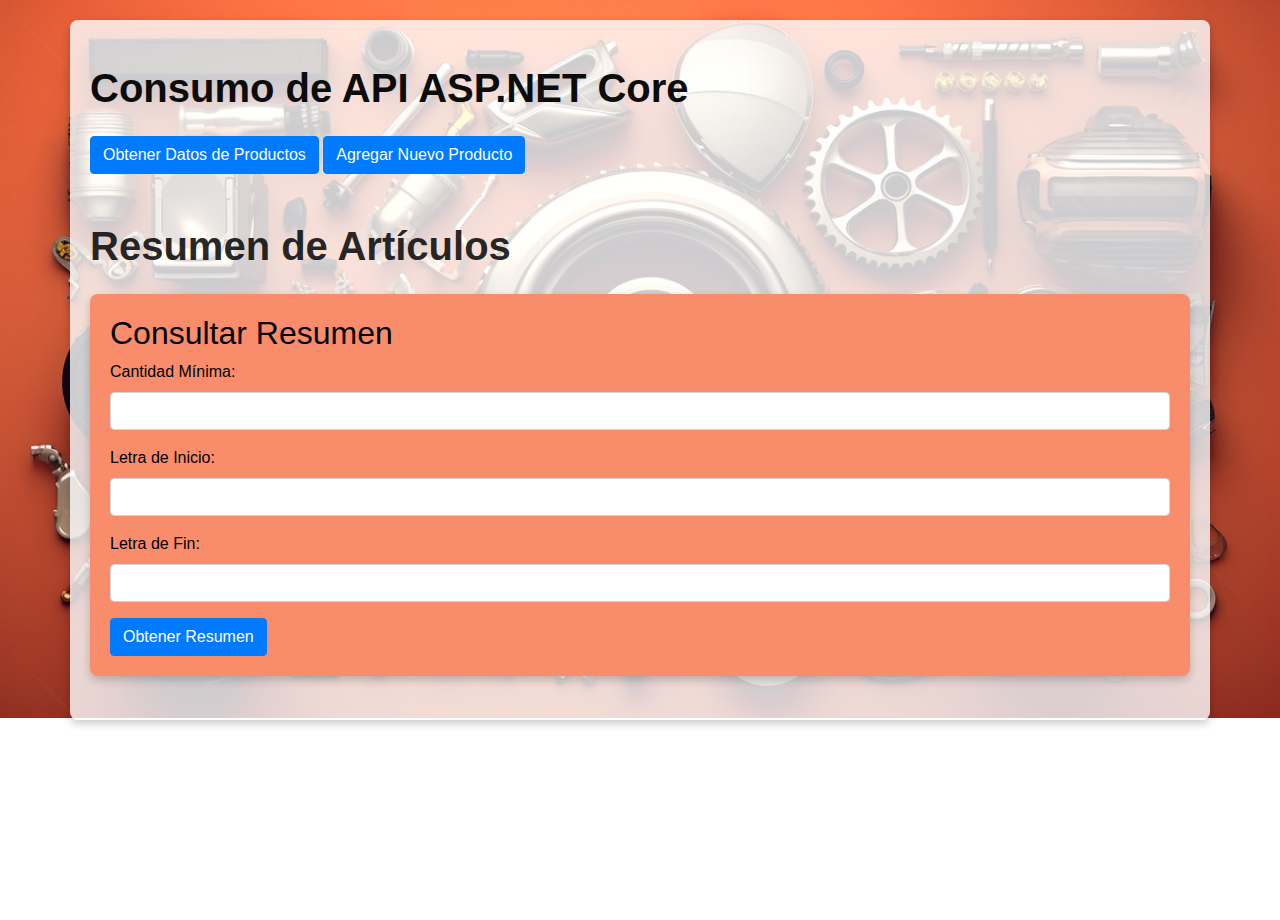
<file: Front/consultarArticulo.html>
<!DOCTYPE html>
<html lang="es">
<head>
    <meta charset="UTF-8">
    <title>Consumo de API ASP.NET Core</title>
    <link rel="stylesheet" href="https://stackpath.bootstrapcdn.com/bootstrap/4.5.2/css/bootstrap.min.css">
    <style>
        h1.mt-4 {
            color: #0c0c0c; /* Cambia el color aquí */
            font-weight: bold;
        }

        h1.mt-5 {
            color: #030303dc; /* Cambia el color aquí */
            font-weight: bold;
        }

        .btn-primary {
            background-color: #007bff; /* Color verde (puedes cambiarlo) */
            border-color: #007bff; 
        }
        .btn-primary:hover {
            background-color: #007bff; /* Color al pasar el cursor */
        }

        .btn-success {
            background-color: #007bff; /* Color azul */
            border-color: #007bff;
        }
        .btn-success:hover {
            background-color: #4CAF50; /* Color al pasar el cursor */
        }

         body {
            background-image: url('assets/img/Fondo.jpeg');
            background-size: 100%; /* Ajusta según tus necesidades (cover o contain) */
            background-position: center top; /* Centra la imagen en la parte superior */
            background-repeat: no-repeat; /* No repite la imagen */
            height: 100vh; /* Asegura que el fondo cubra toda la altura de la pantalla */
            margin: 0;
            padding: 0;
        }

        .container {
            background-color: rgba(255, 255, 255, 0.8); /* Fondo semitransparente para el contenido */
            padding: 20px;
            border-radius: 8px;
            box-shadow: 0px 4px 8px rgba(0, 0, 0, 0.2);
            margin-top: 20px;
            margin-bottom: 10px;
        }

        /* Estilo del formulario */
        .form-container {
            margin-top: 20px;
            padding: 20px;
            background-color: #f98d6b;
            color: rgb(0, 0, 0);
            border-radius: 8px;
            box-shadow: 0px 4px 8px rgba(0, 0, 0, 0.2);
        }
        .form-group label, .form-group input, .form-check-label {
            color: black;
        }

        /* Estilo de la tabla */
        .custom-table {
            width: 100%;
            border-collapse: collapse;
            margin-top: 20px;
            border: 1px solid #dee2e6;
        }
        .custom-table th, .custom-table td {
            padding: 8px;
            border-bottom: 1px solid #dee2e6;
            border-right: 1px solid #dee2e6;
        }
        .custom-table th {
            background-color: #343a40;
            color: white;
        }
        .custom-table tbody tr:nth-child(odd) {
            background-color: #f8f9fa;
        }
        .custom-table tbody tr:nth-child(even) {
            background-color: #e9ecef;
        }
    </style>
</head>
<body>
    <div class="container">
        <h1 class="mt-4">Consumo de API ASP.NET Core</h1>
        
        <button class="btn btn-primary mt-3" onclick="obtenerDatos()">Obtener Datos de Productos</button>
        <button class="btn btn-success mt-3" onclick="mostrarFormularioProducto()">Agregar Nuevo Producto</button>
      
        
        <!-- Formulario para agregar un nuevo producto -->
        <div id="formularioProducto" class="form-container mt-4" style="display: none;">
            <h2>Agregar Producto</h2>
            <div class="form-group">
                <label for="name">Nombre del producto:</label>
                <input type="text" class="form-control" id="name" name="name" required>
            </div>
            <div class="form-group">
                <label for="price">Precio:</label>
                <input type="number" class="form-control" id="price" name="price" step="0.01" required>
            </div>
            <div class="form-group">
                <label for="stock">Stock:</label>
                <input type="number" class="form-control" id="stock" name="stock" required>
            </div>
            <div class="form-group form-check">
                <input type="checkbox" class="form-check-input" id="isActive" name="isActive">
                <label class="form-check-label" for="isActive">Activo</label>
            </div>
            <div class="form-group">
                <label for="idArticulesTypes">ID de tipo de artículo:</label>
                <input type="number" class="form-control" id="idArticulesTypes" name="idArticulesTypes">
            </div>
            <button class="btn btn-primary" onclick="guardarProducto()">Guardar Producto</button>
        </div>

        <div id="resultadoProductos" class="mt-4"></div>
        
        <h1 class="mt-5">Resumen de Artículos</h1>
        
        <!-- Formulario para obtener datos del resumen de artículos -->
        <div id="formularioResumen" class="form-container mt-4">
            <h2>Consultar Resumen</h2>
            <div class="form-group">
                <label for="cantidadMinima">Cantidad Mínima:</label>
                <input type="number" class="form-control" id="cantidadMinima" required>
            </div>
            <div class="form-group">
                <label for="letraInicio">Letra de Inicio:</label>
                <input type="text" class="form-control" id="letraInicio" maxlength="1" required>
                
            </div>
            <div class="form-group">
                <label for="letraFin">Letra de Fin:</label>
                <input type="text" class="form-control" id="letraFin" maxlength="1" required>
            </div>
            <button class="btn btn-primary" onclick="obtenerResumenArticulos()">Obtener Resumen</button>
        </div>

        <div id="resultadoResumen" class="mt-4"></div>
    </div>

    <script>
        async function obtenerDatos() {
            const resultado = document.getElementById('resultadoProductos');
            resultado.innerHTML = ''; 

            try {
                const respuesta = await fetch('http://localhost:5009/api/Producto/Listar');
                if (respuesta.ok) {
                    const datos = await respuesta.json();
                    const productos = datos.response;

                    if (Array.isArray(productos) && productos.length > 0) {
                        mostrarDatos(productos);
                    } else {
                        resultado.textContent = 'No hay productos disponibles.';
                    }
                } else {
                    resultado.textContent = 'Error en la respuesta de la API: ' + respuesta.status;
                }
            } catch (error) {
                resultado.textContent = 'No se pudo conectar a la API';
            }
        }

        function mostrarDatos(datos) {
            const resultado = document.getElementById('resultadoProductos');
            resultado.innerHTML = ''; 

            const tabla = document.createElement('table');
            tabla.classList.add('custom-table');
            const encabezado = document.createElement('tr');
            
            Object.keys(datos[0]).forEach(key => {
                const th = document.createElement('th');
                th.textContent = key;
                encabezado.appendChild(th);
            });
            const thAcciones = document.createElement('th');
            thAcciones.textContent = 'Acciones';
            encabezado.appendChild(thAcciones);
            tabla.appendChild(encabezado);

            datos.forEach(item => {
                const fila = document.createElement('tr');
                Object.values(item).forEach(value => {
                    const td = document.createElement('td');
                    td.textContent = value;
                    fila.appendChild(td);
                });
                
                const tdAcciones = document.createElement('td');
                const btnEliminar = document.createElement('button');
                btnEliminar.textContent = 'Eliminar';
                btnEliminar.classList.add('btn', 'btn-danger');
                btnEliminar.onclick = () => eliminarProducto(item.id);
                tdAcciones.appendChild(btnEliminar);
                
                fila.appendChild(tdAcciones);
                tabla.appendChild(fila);
            });

            resultado.appendChild(tabla);
        }

        function mostrarFormularioProducto() {
            document.getElementById('formularioProducto').style.display = 'block';
            document.getElementById('formularioProducto').reset();
        }

        async function guardarProducto() {
            // lógica de guardar producto aquí
        }

        async function obtenerResumenArticulos() {
            const cantidadMinima = document.getElementById("cantidadMinima").value;
            const letraInicio = document.getElementById("letraInicio").value;
            const letraFin = document.getElementById("letraFin").value;

            const url = `http://localhost:5009/api/ArticuloResumen/ResumenArticulos?cantidadMinima=${cantidadMinima}&letraInicio=${letraInicio}&letraFin=${letraFin}`;
            const resultadoResumen = document.getElementById("resultadoResumen");

            try {
                const response = await fetch(url);

                if (!response.ok) {
                    throw new Error(`Error en la solicitud: ${response.statusText}`);
                }
                
                const data = await response.json();
                if (data.mensaje === "ok" && Array.isArray(data.response) && data.response.length > 0) {
                    const resultadosHtml = data.response.map(articulo => `
                        <tr>
                            <td>${articulo.articulo}</td>
                            <td>${articulo.tipoArticulo}</td>
                            <td>${articulo.costoTotal.toFixed(2)}</td>
                            <td>${articulo.promedioCantidadVendida}</td>
                        </tr>
                    `).join('');

                    resultadoResumen.innerHTML = `
                        <h3>Resumen de Artículos</h3>
                        <table class="custom-table">
                            <thead>
                                <tr>
                                    <th>Artículo</th>
                                    <th>Tipo de Artículo</th>
                                    <th>Costo Total</th>
                                    <th>Promedio Cantidad Vendida</th>
                                </tr>
                            </thead>
                            <tbody>
                                ${resultadosHtml}
                            </tbody>
                        </table>
                    `;
                } else {
                    resultadoResumen.innerHTML = `<p>No se encontraron artículos que coincidan con los criterios.</p>`;
                }
            } catch (error) {
                resultadoResumen.innerHTML = `<p>Error: ${error.message}</p>`;
            }
        }

        async function eliminarProducto(idProducto) {
            const confirmacion = confirm('¿Estás seguro de que deseas eliminar este producto?');
            if (!confirmacion) return;

            try {
                const respuesta = await fetch(`http://localhost:5009/api/Producto/Eliminar/${idProducto}`, {
                    method: 'DELETE'
                });

                if (respuesta.ok) {
                    alert('Producto eliminado exitosamente');
                    obtenerDatos(); // Actualizar la lista de productos
                } else {
                    alert('Error al eliminar el producto');
                }
            } catch (error) {
                console.error('Error al conectar con la API:', error);
                alert('No se pudo conectar a la API');
            }
        }
        async function guardarProducto() {
            const name = document.getElementById('name').value;
            const price = parseFloat(document.getElementById('price').value);
            const stock = parseInt(document.getElementById('stock').value, 10);
            const isActive = document.getElementById('isActive').checked;
            const idArticulesTypes = parseInt(document.getElementById('idArticulesTypes').value, 10);

            const producto = {
                Name: name,
                Price: price,
                Stock: stock,
                IsActive: isActive,
                IdArticulesTypes: idArticulesTypes
            };

            try {
                const respuesta = await fetch('http://localhost:5009/api/Producto/Guardar', {
                    method: 'POST',
                    headers: {
                        'Content-Type': 'application/json'
                    },
                    body: JSON.stringify(producto)
                });

                if (respuesta.ok) {
                    alert('Producto guardado exitosamente');
                    obtenerDatos(); // Actualizar la lista de productos
                    document.getElementById('formulario').style.display = 'none'; // Ocultar el formulario
                } else {
                    alert('Error al guardar el producto');
                }
            } catch (error) {
                console.error('Error al conectar con la API:', error);
                alert('No se pudo conectar a la API');
            }
        }
    </script>
    
</body>
</html>
</file>
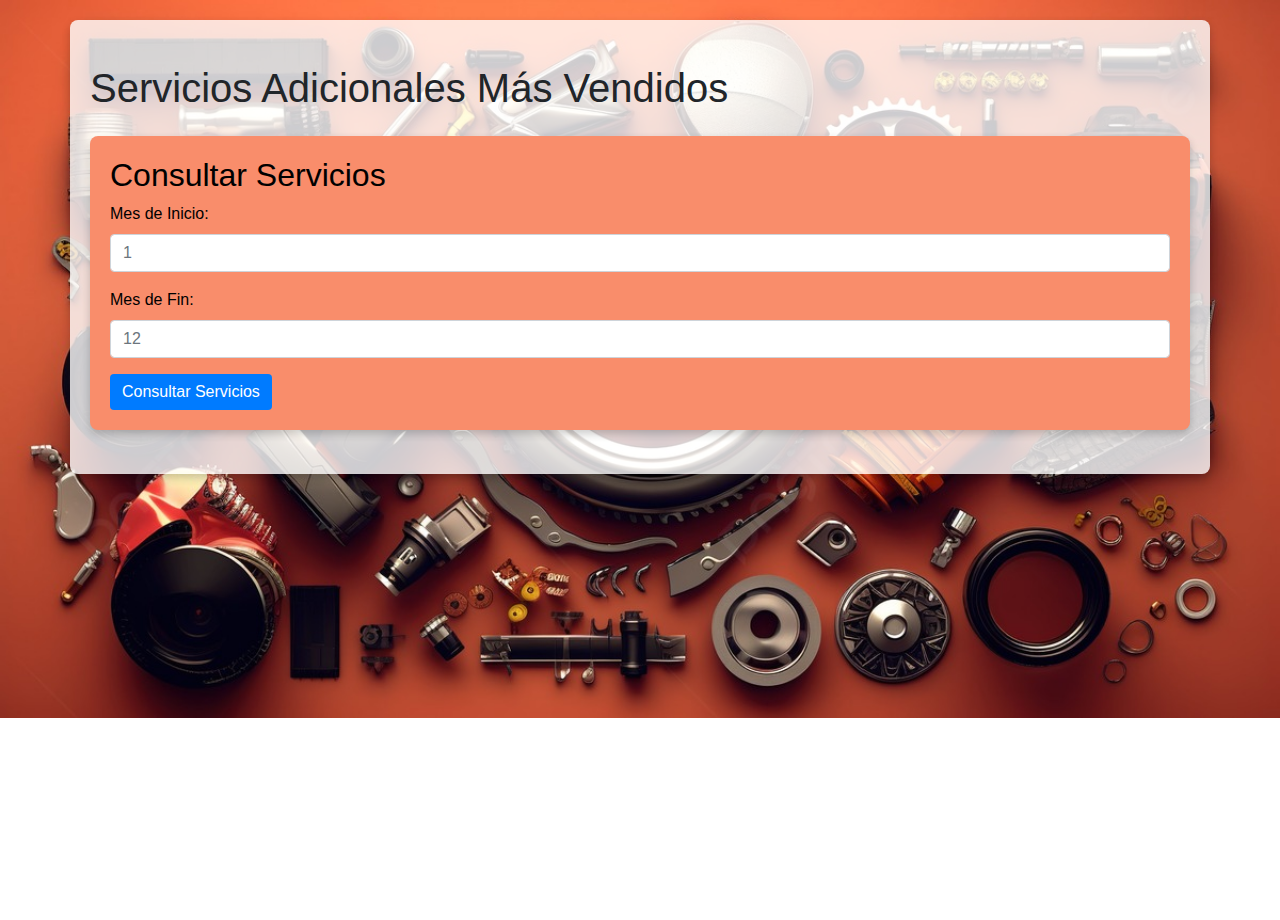
<file: Front/consultarServicio.html>
<!DOCTYPE html>
<html lang="es">
<head>
    <meta charset="UTF-8">
    <title>Servicios Adicionales Más Vendidos</title>
    <link rel="stylesheet" href="https://stackpath.bootstrapcdn.com/bootstrap/4.5.2/css/bootstrap.min.css">
    <style>

        body {
            background-image: url('assets/img/Fondo.jpeg');
            background-size: 100%; /* Ajusta según tus necesidades (cover o contain) */
            background-position: center top; /* Centra la imagen en la parte superior */
            background-repeat: no-repeat; /* No repite la imagen */
            height: 100vh; /* Asegura que el fondo cubra toda la altura de la pantalla */
            margin: 0;
            padding: 0;
        }

        .container {
            background-color: rgba(255, 255, 255, 0.8); /* Fondo semitransparente para el contenido */
            padding: 20px;
            border-radius: 8px;
            box-shadow: 0px 4px 8px rgba(0, 0, 0, 0.2);
            margin-top: 20px;
            margin-bottom: 10px;
        }

        .btn-primary {
        background-color: #007bff; /* Color de fondo deseado */
        color: white; /* Color del texto */
        border: none; /* Quita el borde */
        }   

        .btn-primary:hover {
            background-color: #007bff; /* Cambia el color cuando se pasa el mouse */
        }

        /* Estilo del formulario */
        #formulario {
            margin-top: 20px;
            padding: 20px;
            background-color: #f98d6b;
            color: black;
            border-radius: 8px;
            box-shadow: 0px 4px 8px rgba(0, 0, 0, 0.2);
        }
        .form-group label, .form-group input {
            color: black;
        }

        /* Estilo de la tabla */
        .custom-table {
            width: 100%;
            border-collapse: collapse;
            margin-top: 20px;
            border: 1px solid #dee2e6;
        }
        .custom-table th, .custom-table td {
            padding: 8px;
            border-bottom: 1px solid #dee2e6;
            border-right: 1px solid #dee2e6;
        }
        .custom-table th {
            background-color: #343a40;
            color: white;
        }
        .custom-table tbody tr:nth-child(odd) {
            background-color: #f8f9fa;
        }
        .custom-table tbody tr:nth-child(even) {
            background-color: #e9ecef;
        }

    </style>
</head>
<body>
    <div class="container">
        <h1 class="mt-4">Servicios Adicionales Más Vendidos</h1>
        
        <!-- Formulario para obtener datos de servicios -->
        <div id="formulario" class="mt-4">
            <h2>Consultar Servicios</h2>
            <div class="form-group">
                <label for="startMonth">Mes de Inicio:</label>
                <input type="number" class="form-control" id="startMonth" name="startMonth" placeholder="1" required>
            </div>
            <div class="form-group">
                <label for="endMonth">Mes de Fin:</label>
                <input type="number" class="form-control" id="endMonth" name="endMonth" placeholder="12" required>
            </div>
            <button class="btn btn-primary" onclick="obtenerServicios()">Consultar Servicios</button>
        </div>

        <div id="resultado" class="mt-4"></div>
    </div>

    <script>
        async function obtenerServicios() {
            const resultado = document.getElementById('resultado');
            resultado.innerHTML = ''; // Limpiar contenido previo

            const startMonth = document.getElementById('startMonth').value;
            const endMonth = document.getElementById('endMonth').value;

            try {
                const respuesta = await fetch(`http://localhost:5009/api/ServicioAdicional/TopServicioAdicional?startMonth=${startMonth}&endMonth=${endMonth}`, {
                    method: 'GET',
                    headers: {
                        'Content-Type': 'application/json'
                    }
                });

                if (respuesta.ok) {
                    const datos = await respuesta.json();
                    const servicios = datos.response; // Cambiar a "response" en minúscula

                    if (Array.isArray(servicios) && servicios.length > 0) {
                        mostrarDatos(servicios);
                    } else {
                        resultado.textContent = 'No se encontraron datos para los meses seleccionados.';
                    }
                } else {
                    resultado.textContent = 'Error en la respuesta de la API: ' + respuesta.status;
                }
            } catch (error) {
                console.error('Error al conectar con la API:', error);
                resultado.textContent = 'No se pudo conectar a la API';
            }
        }

        function mostrarDatos(datos) {
            const resultado = document.getElementById('resultado');
            resultado.innerHTML = ''; // Limpiar el contenido previo

            const tabla = document.createElement('table');
            tabla.classList.add('custom-table');
            const encabezado = document.createElement('tr');
            
            // Crear encabezados de la tabla
            const headers = ['ID', 'Servicio', 'Cantidad'];
            headers.forEach(header => {
                const th = document.createElement('th');
                th.textContent = header;
                encabezado.appendChild(th);
            });
            tabla.appendChild(encabezado);

            // Llenar la tabla con los datos
            datos.forEach(item => {
                const fila = document.createElement('tr');
                
                const tdId = document.createElement('td');
                tdId.textContent = item.id; // Asegúrate de usar "id" en minúscula
                fila.appendChild(tdId);

                const tdServicio = document.createElement('td');
                tdServicio.textContent = item.descripcionServicio; // "descripcionServicio" en minúscula
                fila.appendChild(tdServicio);

                const tdCantidad = document.createElement('td');
                tdCantidad.textContent = item.cantidad; // "cantidad" en minúscula
                fila.appendChild(tdCantidad);

                tabla.appendChild(fila);
            });

            resultado.appendChild(tabla);
        }
    </script>
</body>
</html>
</file>
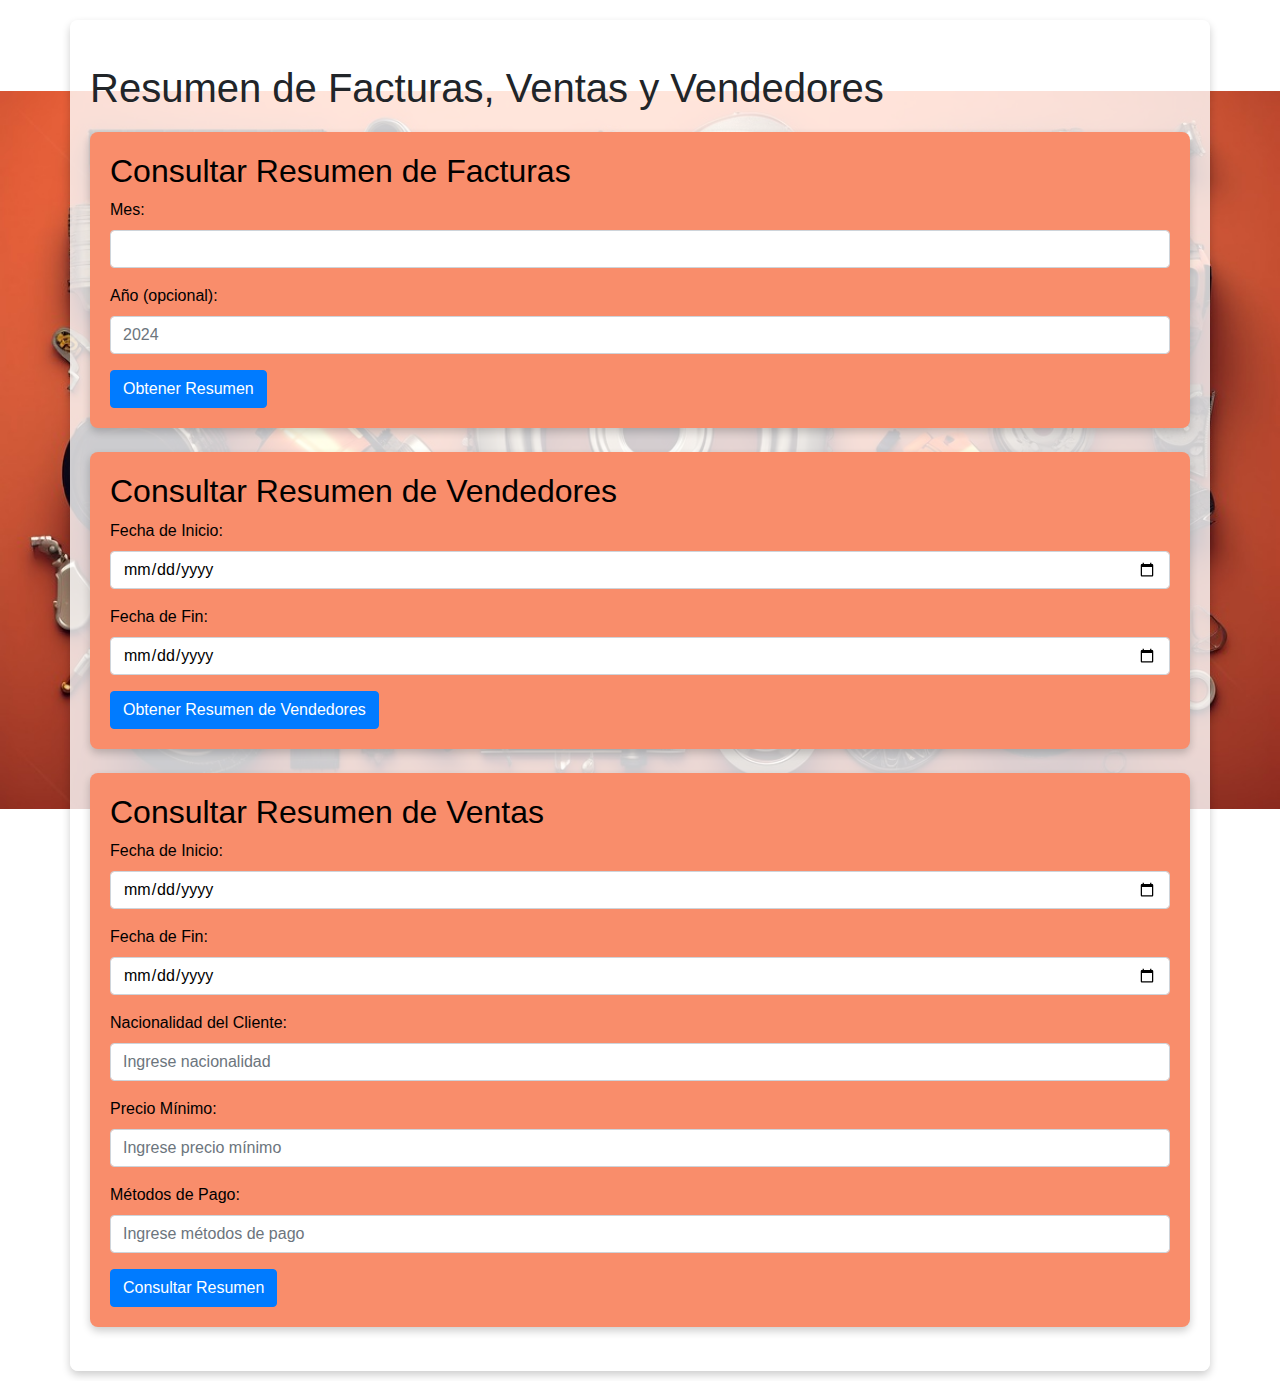
<file: Front/resumenFacturas.html>
<!DOCTYPE html>
<html lang="es">
<head>
    <meta charset="UTF-8">
    <meta name="viewport" content="width=device-width, initial-scale=1.0">
    <title>Resumen de Facturas y Vendedores</title>
    <link rel="stylesheet" href="https://stackpath.bootstrapcdn.com/bootstrap/4.5.2/css/bootstrap.min.css">
    <style>

        body {
            background-image: url('assets/img/Fondo.jpeg'); /* Ruta de la imagen */
            background-size: 100%; /* Ajusta la imagen para cubrir toda la pantalla */
            background-position: center; /* Centra la imagen */
            background-attachment: fixed; /* Fija la imagen mientras se hace scroll */
            background-repeat: no-repeat; /* Evita que la imagen se repita */
        }

        .container {
            background-color: rgba(255, 255, 255, 0.8); /* Fondo semitransparente para el contenido */
            padding: 20px;
            border-radius: 8px;
            box-shadow: 0px 4px 8px rgba(0, 0, 0, 0.2);
            margin-top: 20px;
            margin-bottom: 10px;
        }

        /* Estilo del formulario */
        .form-container, #formulario {
            margin-top: 20px;
            padding: 20px;
            background-color: #f98d6b;
            color: black;
            border-radius: 8px;
            box-shadow: 0px 4px 8px rgba(0, 0, 0, 0.2);
        }
        .form-group label, .form-group input, .form-check-label {
            color: black;
        }

        /* Estilo de la tabla */
        .custom-table {
            width: 100%;
            border-collapse: collapse;
            margin-top: 20px;
            border: 1px solid #dee2e6;
        }
        .custom-table th, .custom-table td {
            padding: 8px;
            border-bottom: 1px solid #dee2e6;
            border-right: 1px solid #dee2e6;
        }
        .custom-table th {
            background-color: #343a40;
            color: white;
        }
        .custom-table tbody tr:nth-child(odd) {
            background-color: #f8f9fa;
        }
        .custom-table tbody tr:nth-child(even) {
            background-color: #e9ecef;
        }
    </style>
</head>
<body>
    <div class="container">
        <h1 class="mt-4">Resumen de Facturas, Ventas y Vendedores</h1>

        <!-- Formulario para obtener datos del resumen de facturas -->
        <div class="form-container">
            <h2>Consultar Resumen de Facturas</h2>
            <div class="form-group">
                <label for="mes">Mes:</label>
                <input type="number" class="form-control" id="mes" min="1" max="12" required>
            </div>
            <div class="form-group">
                <label for="anio">Año (opcional):</label>
                <input type="number" class="form-control" id="anio" placeholder="2024">
            </div>
            <button class="btn btn-primary" onclick="obtenerResumenFacturas()">Obtener Resumen</button>
        </div>
        <div id="resultadoFacturas" class="mt-4"></div>

        <!-- Formulario para obtener datos del resumen de vendedores -->
        <div class="form-container mt-4">
            <h2>Consultar Resumen de Vendedores</h2>
            <div class="form-group">
                <label for="fechaInicio">Fecha de Inicio:</label>
                <input type="date" class="form-control" id="fechaInicio" required>
            </div>
            <div class="form-group">
                <label for="fechaFin">Fecha de Fin:</label>
                <input type="date" class="form-control" id="fechaFin" required>
            </div>
            <button class="btn btn-primary" onclick="obtenerResumenVendedores()">Obtener Resumen de Vendedores</button>
        </div>
        <div id="resultadoVendedores" class="mt-4"></div>

        <!-- Formulario para obtener datos de ventas -->
        <div id="formulario" class="mt-4">
            <h2>Consultar Resumen de Ventas</h2>
            <div class="form-group">
                <label for="fechaInicio">Fecha de Inicio:</label>
                <input type="date" class="form-control" id="fechaInicio" name="fechaInicio" required>
            </div>
            <div class="form-group">
                <label for="fechaFin">Fecha de Fin:</label>
                <input type="date" class="form-control" id="fechaFin" name="fechaFin" required>
            </div>
            <div class="form-group">
                <label for="nacionalidadCliente">Nacionalidad del Cliente:</label>
                <input type="text" class="form-control" id="nacionalidadCliente" name="nacionalidadCliente" placeholder="Ingrese nacionalidad">
            </div>
            <div class="form-group">
                <label for="precioMinimo">Precio Mínimo:</label>
                <input type="number" class="form-control" id="precioMinimo" name="precioMinimo" placeholder="Ingrese precio mínimo">
            </div>
            <div class="form-group">
                <label for="metodosPago">Métodos de Pago:</label>
                <input type="text" class="form-control" id="metodosPago" name="metodosPago" placeholder="Ingrese métodos de pago">
            </div>
            <button class="btn btn-primary" onclick="obtenerResumenVentas()">Consultar Resumen</button>
        </div>
        <div id="resultado" class="mt-4"></div>
    </div>

    <script>
        // Función para obtener el resumen de facturas
        async function obtenerResumenFacturas() {
            const mes = document.getElementById("mes").value;
            const anio = document.getElementById("anio").value;
            const url = `http://localhost:5009/api/ResumenFacturas/ContarFacturas?mes=${mes}&anio=${anio}`;

            try {
                const response = await fetch(url);
                if (!response.ok) throw new Error(`Error en la solicitud: ${response.statusText}`);

                const data = await response.json();
                if (data.mensaje === "ok" && data.response) {
                    document.getElementById("resultadoFacturas").innerHTML = `
                        <h3>Resumen de Facturas</h3>
                        <table class="custom-table">
                            <thead><tr><th>Total de Facturas</th><th>Cantidad de Artículos Vendidos</th><th>Costo Total</th></tr></thead>
                            <tbody><tr><td>${data.response.totalFacturas}</td><td>${data.response.cantidadArticulosVendidos}</td><td>${data.response.costoTotal.toFixed(2)}</td></tr></tbody>
                        </table>`;
                } else {
                    document.getElementById("resultadoFacturas").innerHTML = `<p>No se encontró el resumen de facturas.</p>`;
                }
            } catch (error) {
                document.getElementById("resultadoFacturas").innerHTML = `<p>Error: ${error.message}</p>`;
            }
        }

        // Función para obtener el resumen de vendedores
        async function obtenerResumenVendedores() {
            const fechaInicio = document.getElementById("fechaInicio").value;
            const fechaFin = document.getElementById("fechaFin").value;
            if (!fechaInicio || !fechaFin) {
                alert("Por favor, ingrese ambas fechas.");
                return;
            }

            const url = `http://localhost:5009/api/Vendedores/ResumenVendedores?fechaInicio=${fechaInicio}&fechaFin=${fechaFin}`;
            try {
                const response = await fetch(url);
                if (!response.ok) throw new Error(`Error en la solicitud: ${response.statusText}`);

                const data = await response.json();
                if (data.mensaje === "ok" && data.response) {
                    document.getElementById("resultadoVendedores").innerHTML = `
                        <h3>Resumen de Vendedores</h3>
                        <table class="custom-table">
                            <thead><tr><th>Nombre del Vendedor</th><th>Cantidad de Artículos Vendidos</th><th>Total de Ventas</th></tr></thead>
                            <tbody>${data.response.map(vendedor => `<tr><td>${vendedor.nombre} ${vendedor.apellido}</td><td>${vendedor.cantidadArticulosVendidos}</td><td>${vendedor.totalVentas.toFixed(2)}</td></tr>`).join('')}</tbody>
                        </table>`;
                } else {
                    document.getElementById("resultadoVendedores").innerHTML = `<p>No se encontró el resumen de vendedores.</p>`;
                }
            } catch (error) {
                document.getElementById("resultadoVendedores").innerHTML = `<p>Error: ${error.message}</p>`;
            }
        }

        // Función para obtener el resumen de ventas
        async function obtenerResumenVentas() {
            const fechaInicio = document.getElementById('fechaInicio').value;
            const fechaFin = document.getElementById('fechaFin').value;
            const nacionalidadCliente = document.getElementById('nacionalidadCliente').value;
            const precioMinimo = document.getElementById('precioMinimo').value;
            const metodosPago = document.getElementById('metodosPago').value;
            const url = `http://localhost:5009/api/Ventas/ResumenVentasVendedores?fechaInicio=${fechaInicio}&fechaFin=${fechaFin}&nacionalidadCliente=${nacionalidadCliente}&precioMinimo=${precioMinimo}&metodosPago=${metodosPago}`;

            try {
                const respuesta = await fetch(url, { method: 'GET', headers: { 'Content-Type': 'application/json' } });
                if (!respuesta.ok) throw new Error(`Error en la solicitud: ${respuesta.statusText}`);

                const datos = await respuesta.json();
                const resumenVentas = datos.response;

                if (Array.isArray(resumenVentas) && resumenVentas.length > 0) {
                    mostrarDatos(resumenVentas);
                } else {
                    document.getElementById('resultado').textContent = 'No se encontraron datos para el resumen de ventas.';
                }
            } catch (error) {
                document.getElementById('resultado').textContent = `Error: ${error.message}`;
            }
        }

        // Mostrar datos en la tabla de resumen de ventas
        function mostrarDatos(datos) {
            const resultado = document.getElementById('resultado');
            resultado.innerHTML = '<h3>Resumen de Ventas</h3>';

            const tabla = document.createElement('table');
            tabla.classList.add('custom-table');
            const encabezado = document.createElement('tr');

            ['Vendedor', 'Cantidad de Artículos Vendidos', 'Monto Total de Ventas'].forEach(header => {
                const th = document.createElement('th');
                th.textContent = header;
                encabezado.appendChild(th);
            });
            tabla.appendChild(encabezado);

            datos.forEach(item => {
                const fila = document.createElement('tr');
                fila.innerHTML = `<td>${item.sellerName}</td><td>${item.totalItemsSold}</td><td>${item.totalSalesAmount}</td>`;
                tabla.appendChild(fila);
            });

            resultado.appendChild(tabla);
        }
    </script>
</body>
</html>
</file>
